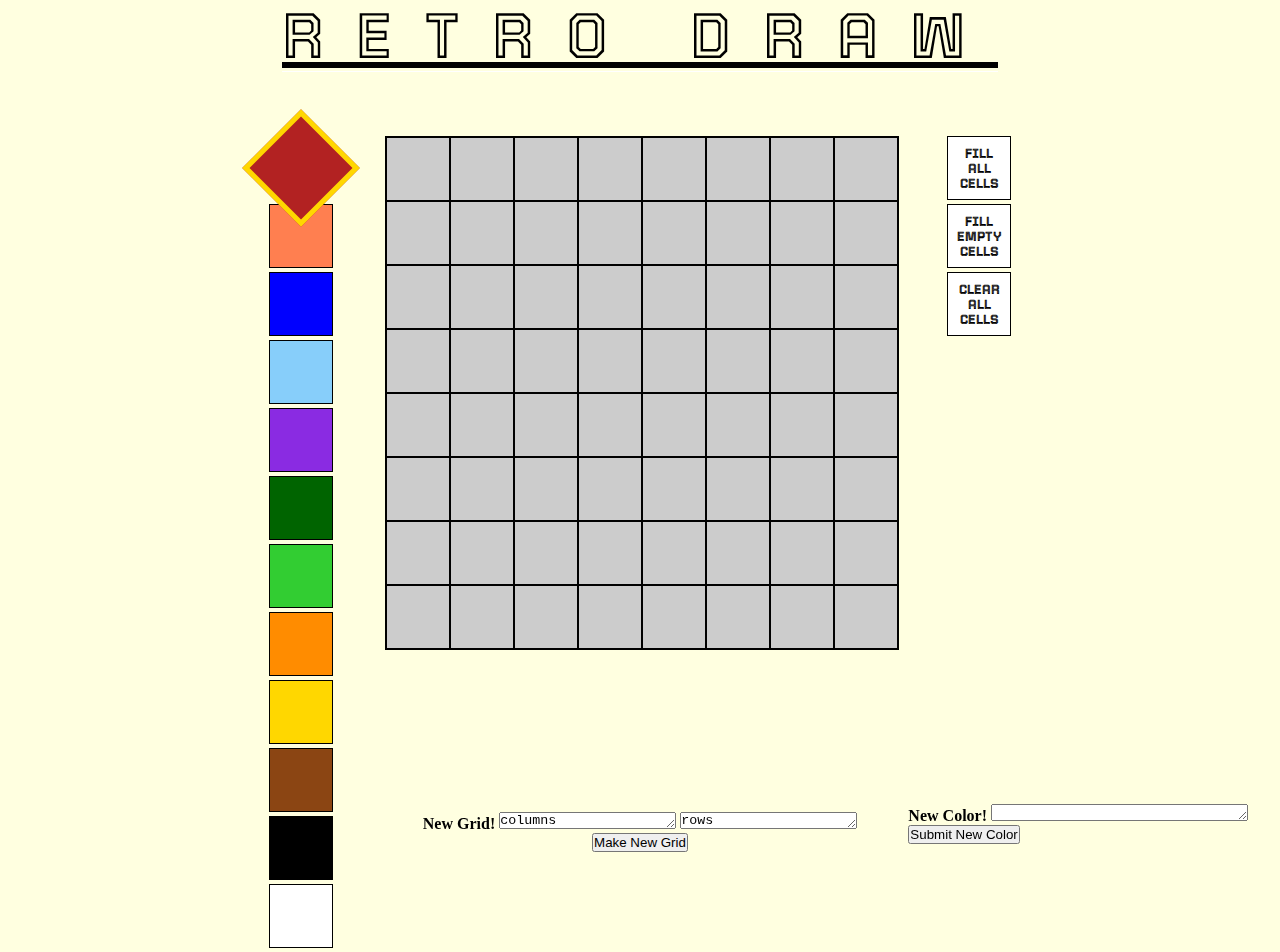
<file: Real RetroDraw/index.html>
<html>
  <head>
    <link rel="stylesheet" href="style.css">
    <style>
      @import url('https://fonts.googleapis.com/css2?family=Tourney&display=swap');
      </style>
    <script src="https://cdnjs.cloudflare.com/ajax/libs/jquery/3.4.1/jquery.min.js"></script>
    <script defer src="app.js"></script>
  </head>
  <body>
    <header>RETRO DRAW</header>
    <main>
      <section class="palette">
      </section>
      <section class="grid"></section>
      <section class="controls">
        <button class="fill-all">FILL ALL CELLS</button>
        <button class="fill-empty">FILL EMPTY CELLS</button>
        <button class="clear">CLEAR ALL CELLS</button>
      </section>


      <div>
        <section>

          <form class="color-form">
              
            <div class="color-form-content">
              <label for="color-content"><strong>New Color!</strong></label>
              <textarea id="custom-color" cols="30" rows="1"></textarea>
            </div>
    
            <div class="message-form-actions">
              <button type="button" class="newColorButton">
                <span>Submit New Color</span>
              </button>
            </div>
          </form>


        </section>
      </div>


          <form class="grid-form">
              
            <div class="grid-form-content">
              <label for="grid-content"><strong>New Grid!</strong></label>
              <textarea id="grid-columns" cols="20" rows="1">columns</textarea>
              <textarea id="grid-rows" cols="20" rows="1">rows</textarea>
            </div>
    
            <div class="grid-form-actions">
              <button type="button" class="newGrid">
                <span>Make New Grid</span>
              </button>


    </main>
  </body>
</html>
</file>
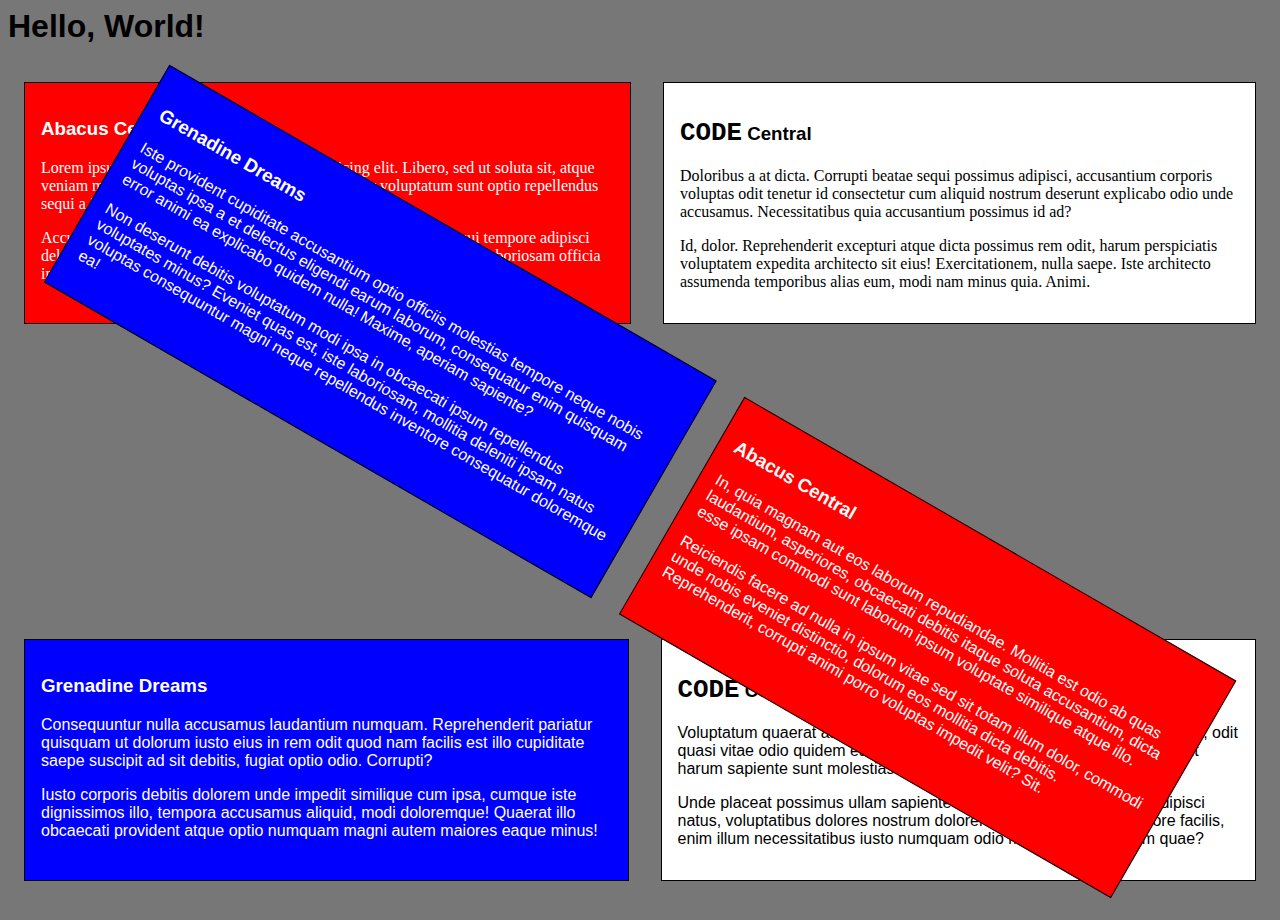
<file: Retrodraw Module 1/playground.html>
<html>
  <head>
    <script src="https://ajax.googleapis.com/ajax/libs/jquery/3.4.1/jquery.min.js"></script>
    <script defer src="playground.js"></script>
  </head>
  <body>
    <header>
      <h1>Hello, Susan</h1>
    </header>

    <main>
      <section class="first lead-cards">
        <div class="card red">
          <h3 class="redHeader">Card Header</h3>
          <p>Lorem ipsum dolor sit amet consectetur adipisicing elit. Libero, sed ut soluta sit, atque veniam minima eum, dignissimos neque consectetur voluptatum sunt optio repellendus sequi a iure tenetur obcaecati totam.</p>
          <p>Accusamus sapiente iusto ipsum dolores quod nisi ad magnam sequi tempore adipisci deleniti mollitia molestias quidem reiciendis, odit delectus molestiae laboriosam officia incidunt quae cumque dolor perspiciatis veritatis iste. Corrupti?</p>
        </div>

        <div class="card white">
          <h3 class="whiteHeader">Card Header</h3>
          <p>Doloribus a at dicta. Corrupti beatae sequi possimus adipisci, accusantium corporis voluptas odit tenetur id consectetur cum aliquid nostrum deserunt explicabo odio unde accusamus. Necessitatibus quia accusantium possimus id ad?</p>
          <p>Id, dolor. Reprehenderit excepturi atque dicta possimus rem odit, harum perspiciatis voluptatem expedita architecto sit eius! Exercitationem, nulla saepe. Iste architecto assumenda temporibus alias eum, modi nam minus quia. Animi.</p>
        </div>

        <div class="card red deprecated">
          <h3>Card Header</h3>
          <p>Dolores quasi cum, reprehenderit, natus molestias vero repellendus neque quidem facilis velit voluptatibus fugit sunt labore aliquam, nihil soluta repudiandae perferendis maxime rerum saepe inventore dolore nulla ipsam. Deleniti, veniam.</p>
          <p>Excepturi ut, aspernatur incidunt ex possimus dignissimos, numquam ipsum facilis omnis aliquam atque quod suscipit laborum nemo deserunt labore unde nostrum assumenda, nisi tempora non voluptas. Debitis consequatur architecto sequi?</p>
        </div>
      </section>
    
      <section>
        <div class="card white deprecated">
          <h3>Card Header</h3>
          <p>Sint laborum deleniti itaque fugiat totam, omnis quia fugit repellat cum cupiditate expedita iusto recusandae facere quae vitae quasi, voluptatibus distinctio eos sit! Repudiandae, blanditiis quam magni voluptatum molestiae iure.</p>
          <p>A sint et quaerat doloremque nesciunt deleniti ratione, ad ipsam. Ipsum illum quasi esse sit cum illo deleniti unde libero, recusandae veritatis soluta. Quod non magni, corrupti quidem dolores iste?</p>
        </div>

        <div class="card blue">
          <h3 class="blueHeader">Card Header</h3>
          <p>Iste provident cupiditate accusantium optio officiis molestias tempore neque nobis voluptas ipsa a et delectus eligendi earum laborum, consequatur enim quisquam error animi ea explicabo quidem nulla! Maxime, aperiam sapiente?</p>
          <p>Non deserunt debitis voluptatum modi ipsa in obcaecati ipsum repellendus voluptates minus? Eveniet quas est, iste laboriosam, mollitia deleniti ipsam natus voluptas consequuntur magni neque repellendus inventore consequatur doloremque ea!</p>
        </div>

        <div class="card red">
          <h3 class='redHeader'>Card Header</h3>
          <p>In, quia magnam aut eos laborum repudiandae. Mollitia est odio ab quas laudantium, asperiores, obcaecati debitis itaque soluta accusantium, dicta esse ipsam commodi sunt laborum ipsum voluptate similique atque illo.</p>
          <p>Reiciendis facere ad nulla in ipsum vitae sed sit totam illum dolor, commodi unde nobis eveniet distinctio, dolorum eos mollitia dicta debitis. Reprehenderit, corrupti animi porro voluptas impedit velit? Sit.</p>
        </div>
      </section>

      <section>
        <div class="card blue deprecated">
          <h3>Card Header</h3>
          <p>Quis exercitationem nobis totam provident adipisci animi quod dolor cum cupiditate commodi culpa, dolores tenetur accusamus magni magnam, possimus iusto saepe! Eligendi modi doloribus reiciendis quasi eius ea saepe repellendus?</p>
          <p>Veritatis esse tempore modi similique dolorem omnis reprehenderit et quam nam, iure asperiores inventore repellendus magnam quia excepturi debitis numquam blanditiis! Alias nihil quam nobis fugiat natus, quisquam dignissimos temporibus?</p>
        </div>
        <div class="card blue">
          <h3 class='blueHeader'>Card Header</h3>
          <p>Consequuntur nulla accusamus laudantium numquam. Reprehenderit pariatur quisquam ut dolorum iusto eius in rem odit quod nam facilis est illo cupiditate saepe suscipit ad sit debitis, fugiat optio odio. Corrupti?</p>
          <p>Iusto corporis debitis dolorem unde impedit similique cum ipsa, cumque iste dignissimos illo, tempora accusamus aliquid, modi doloremque! Quaerat illo obcaecati provident atque optio numquam magni autem maiores eaque minus!</p>
        </div>
        <div class="card white">
          <h3 class='whiteHeader'>Card Header</h3>
          <p>Voluptatum quaerat assumenda voluptas pariatur similique iste hic placeat, odit quasi vitae odio quidem earum quam aut reprehenderit magnam nihil velit harum sapiente sunt molestias? Accusamus magni enim eos. Rem.</p>
          <p>Unde placeat possimus ullam sapiente aliquid velit reiciendis dolor adipisci natus, voluptatibus dolores nostrum dolorem illum. Unde vero tempore facilis, enim illum necessitatibus iusto numquam odio molestias, eos totam quae?</p>
        </div>
      </section>

    </main>
    <footer></footer>
  </body>
</html>
</file>
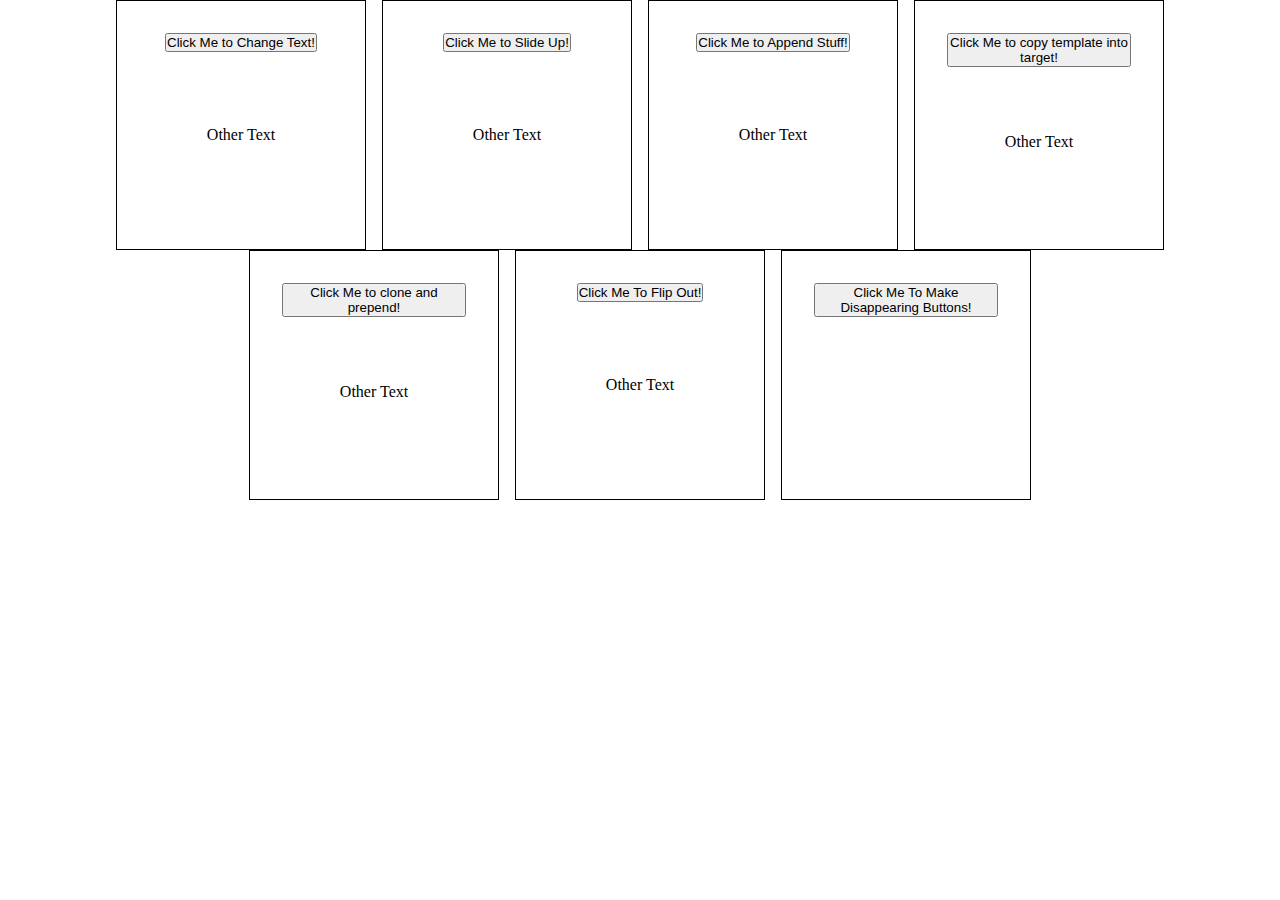
<file: Retrodraw Module 2/clicks.html>
<html>
  <head>
    <style>
      * {
        margin: 0;
        padding: 0;
        box-sizing: border-box;
      }

      main {
        display: flex;
        justify-content: center;
        align-items: flex-start;
        flex-wrap: wrap;
      }

      section {
        border: 1px solid black;
        flex-basis: 250px;
        height: 250px;
        display: flex;
        flex-direction: column;
        padding: 2em;
        margin: 0 0.5em;
      }

      section button {
        align-self: center;
      }

      section div {
        flex: 1;
        display: flex;
        justify-content: center;
        align-items: center;
      }
    </style>
    <script src="https://ajax.googleapis.com/ajax/libs/jquery/3.4.1/jquery.min.js"></script>
    <script defer src="clicks.js"></script>
  </head>
  <body>
    <main>
      <section class="one">
        <button>Click Me to Change Text!</button>
        <div>
          <span>Other Text</span>
        </div>
      </section>
      <section class="two">
        <button>Click Me to Slide Up!</button>
        <div>
          <span>Other Text</span>
        </div>
      </section>
      <section class="three">
        <button>Click Me to Append Stuff!</button>
        <div>
          <span>Other Text</span>
        </div>
      </section>
      <section class="four">
        <button>Click Me to copy template into target!</button>
        <div>
          <span>Other Text</span>
        </div>
      </section>
      <section class="five">
        <button>Click Me to clone and prepend!</button>
        <div>
          <span>Other Text</span>
        </div>
      </section>
      <section class="six">
        <button>Click Me To Flip Out!</button>
        <div>
          <span>Other Text</span>
        </div>
      </section>
      <section class="seven">
        <button>Click Me To Make Disappearing Buttons!</button>
      </section>
    </main>
    <div class="template-target"></div>
    <div class="prepend-target"></div>
    <template>
      <h3>Hello, World</h3>
      <p>Lorem, ipsum dolor sit amet consectetur adipisicing elit. Laboriosam quos delectus, quod enim error molestias officia consequuntur modi atque facere quia. Dolores, alias? Tenetur corrupti voluptatem commodi placeat facilis nulla.</p>
    </template>
  </body>
</html>
</file>
<file: Real RetroDraw/style.css>
* {
    margin: 0;
    padding: 0;
    box-sizing: border-box;
  }
  
  body {
    display: flex;
    flex-direction: column;
    justify-content: center;
    align-items: center;
    background: lightyellow;
  }
  
  header {
    font-size: 64px;
    letter-spacing: 32px;
    font-family: 'Tourney', cursive;
    text-decoration: underline;
    border-bottom: 1px solid white;
    margin-bottom: 64px;
  }
  
  main {
    display: flex;
    justify-content: center;
    align-items: flex-start;
  }
  
  .palette, .controls {
    display: flex;
    flex-direction: column;
  }
  
  .palette button {
    margin-right: 4px;
  }
  
  .palette button,
  .controls button {
    cursor: pointer;
    flex: 0 0 64px;
    width: 64px;
    border: 1px solid black;
    margin-bottom: 4px;
  }
  
  .palette button {
    transition: all .3s ease;
  }
  
  .palette button.active {
    border: 4px solid gold;
    transform: scale(1.3) rotate(45deg);
  }
  
  .grid {
    width: 514px;
    height: 514px;
    display: flex;
    flex-direction: row;
    flex-wrap: wrap;
    margin: 0 48px;
    border: 1px solid black;
    background: #ccc;
  }
  
  .cell {
    flex: 0 0 64px;
    height: 64px;
    border: 1px solid black;
  }
  
  .controls button {
    background: white;
    font-family: 'Tourney', cursive;
    font-weight: bold;
    padding: 4px;
  }


  .color-form{
    position: fixed;
    height: 3rem;
    bottom: 0;     
    margin-right: 1rem; 
    right: 1rem;
    margin-bottom: 3rem;

  }


  .grid-form{
    position: fixed;
    text-align: center;
    bottom: 0;
    margin-bottom: 3rem;

  }
</file>
